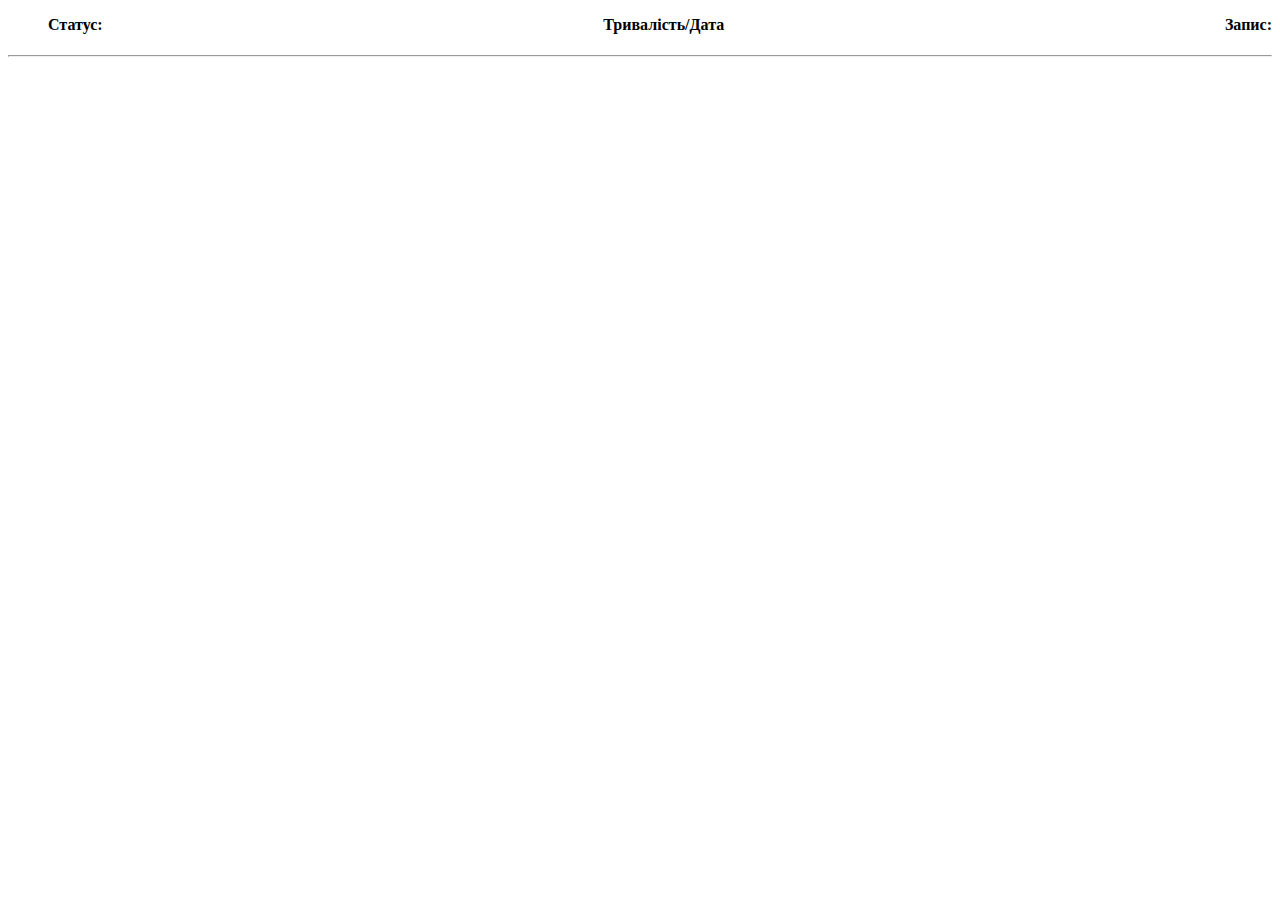
<file: src/html/call-list.html>
<!DOCTYPE html>
<html>
  <head>
    <link rel="stylesheet" href="https://p.trellocdn.com/power-up.min.css">
    <script src="https://p.trellocdn.com/power-up.min.js"></script>
    <script src="https://code.jquery.com/jquery-1.7.1.min.js"></script>
    <script src="../js/moment.js"></script>
  </head>
  <body>
    <ul class="call_list">
      <li class="title_list">
        <b>Статус:</b>
        <b>Тривалість/Дата</b>
        <b>Запис:</b>
      </li>
    </ul>
    <hr class="buttons">
  </body>
  <style>
    ul{
      display: flex;
      flex-wrap: wrap;
    }
    li {
      width: 100%;
      display: flex;
      justify-content: space-between;
      align-items: center;
      margin-bottom: 5px;
    }
    li .yes {
      color: #fff;
      background: green;
      border-radius: 3px;
      padding: 2px;
      font-size: 10px;
    }
    li .no {
      color: #fff;
      background: red;
      border-radius: 3px;
      padding: 2px;
      font-size: 10px;
    }
    li span{
      display: flex;
      flex-direction: column;
      text-align: center;
    }
  </style>
</html>
</file>
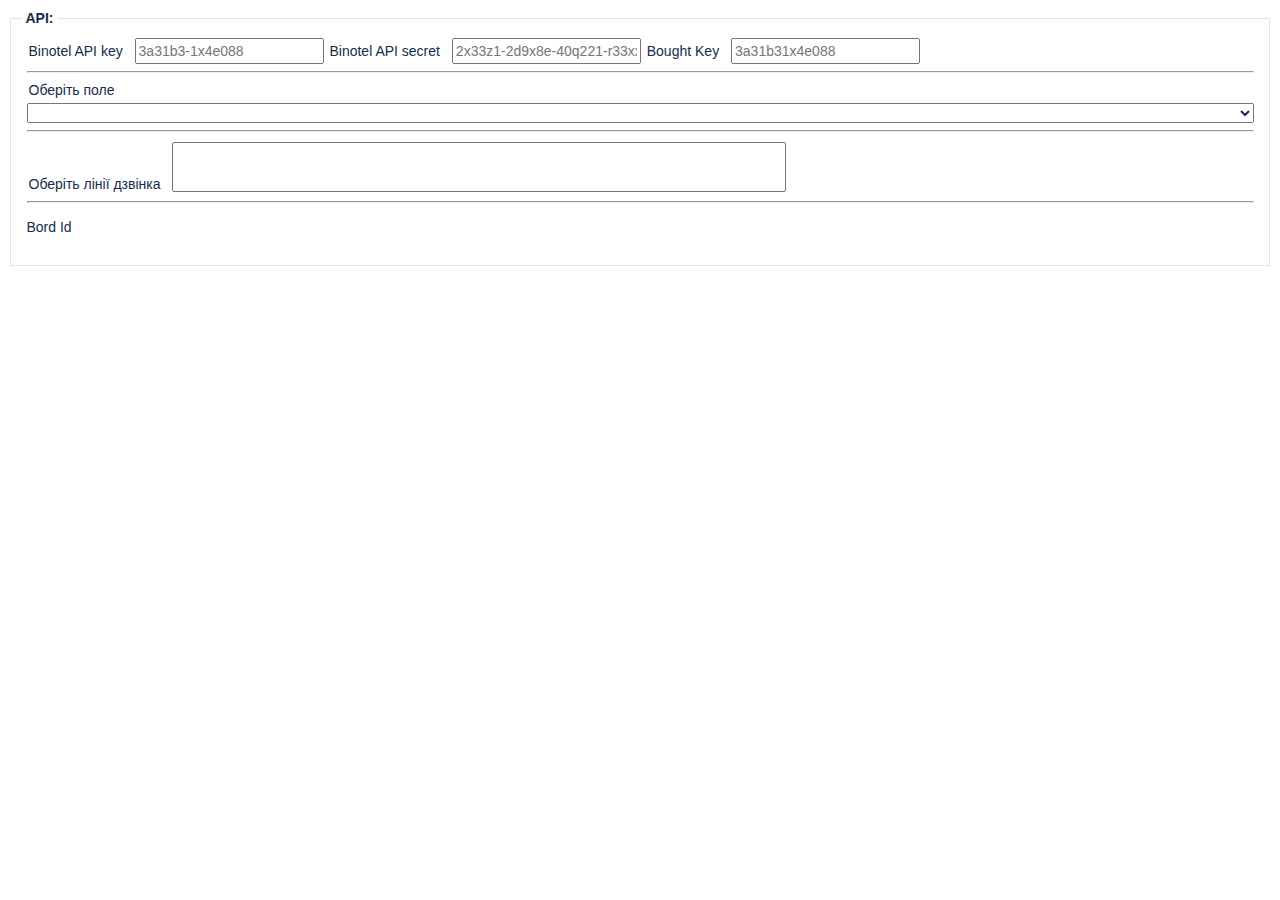
<file: src/html/settings.html>
<!DOCTYPE html>
<html>
  <head>
    <meta charset="utf-8">
    <link rel="stylesheet" type="text/css" href="https://p.trellocdn.com/power-up.min.css">
    <link rel="stylesheet" type="text/css" href="../css/settings.css">
    <script src="https://code.jquery.com/jquery-1.7.1.min.js"></script>
  </head>
  <body>
    <fieldset>
      <legend>API:</legend>
      <div class="api">
        <label for="key">Binotel API key</label>
        <input id="key" type="text" placeholder="3a31b3-1x4e088">
        <label for="secret-key">Binotel API secret</label>
        <input id="secret-key" type="text" placeholder="2x33z1-2d9x8e-40q221-r33xxa-3bw42eqv">
        <label for="bought-key">Bought Key</label>
        <input id="bought-key" type="text" placeholder="3a31b31x4e088">
        <hr>
        <label for="customFields">Оберіть поле</label>
        <select id="customFields"></select>
        <hr>
        <label for="lineId">Оберіть лінії дзвінка</label>
        <select id="lineId" multiple> </select>
        <hr>
        <p>Bord Id</p>
        <b class="id-bord"></b>
      </div>
    </fieldset>
    <script src="https://p.trellocdn.com/power-up.min.js" crossorigin="anonymous"></script>
    <script src="../js/settings.js"></script>
  </body>
</html>
</file>
<file: src/css/settings.css>
body, button, html, input, select, textarea {
  color: #172b4d;
  font-family: -apple-system,BlinkMacSystemFont,Segoe UI,Roboto,Noto Sans,Ubuntu,Droid Sans,Helvetica Neue,sans-serif;
  font-size: 14px;
  line-height: 20px;
  font-weight: 400;
}

fieldset {
  border: 1px solid rgba(9,30,66,.13);
  margin: 0 2px 4px 2px;
}

label {
  cursor: pointer;
  display: unset;
  font-weight: unset;
  margin-bottom: unset;
  margin-right: 8px;
  padding-left: 2px;
}

legend {
  font-weight: bold;
  padding: 0 4px;
}
.api{
  padding: 5px;
}
#lineId{
  margin-top: 3px;
  min-width: 50%;
  max-height: 50px;
}
#customFields{
  margin-top: 3px;
  min-width: 100%;
}
</file>
